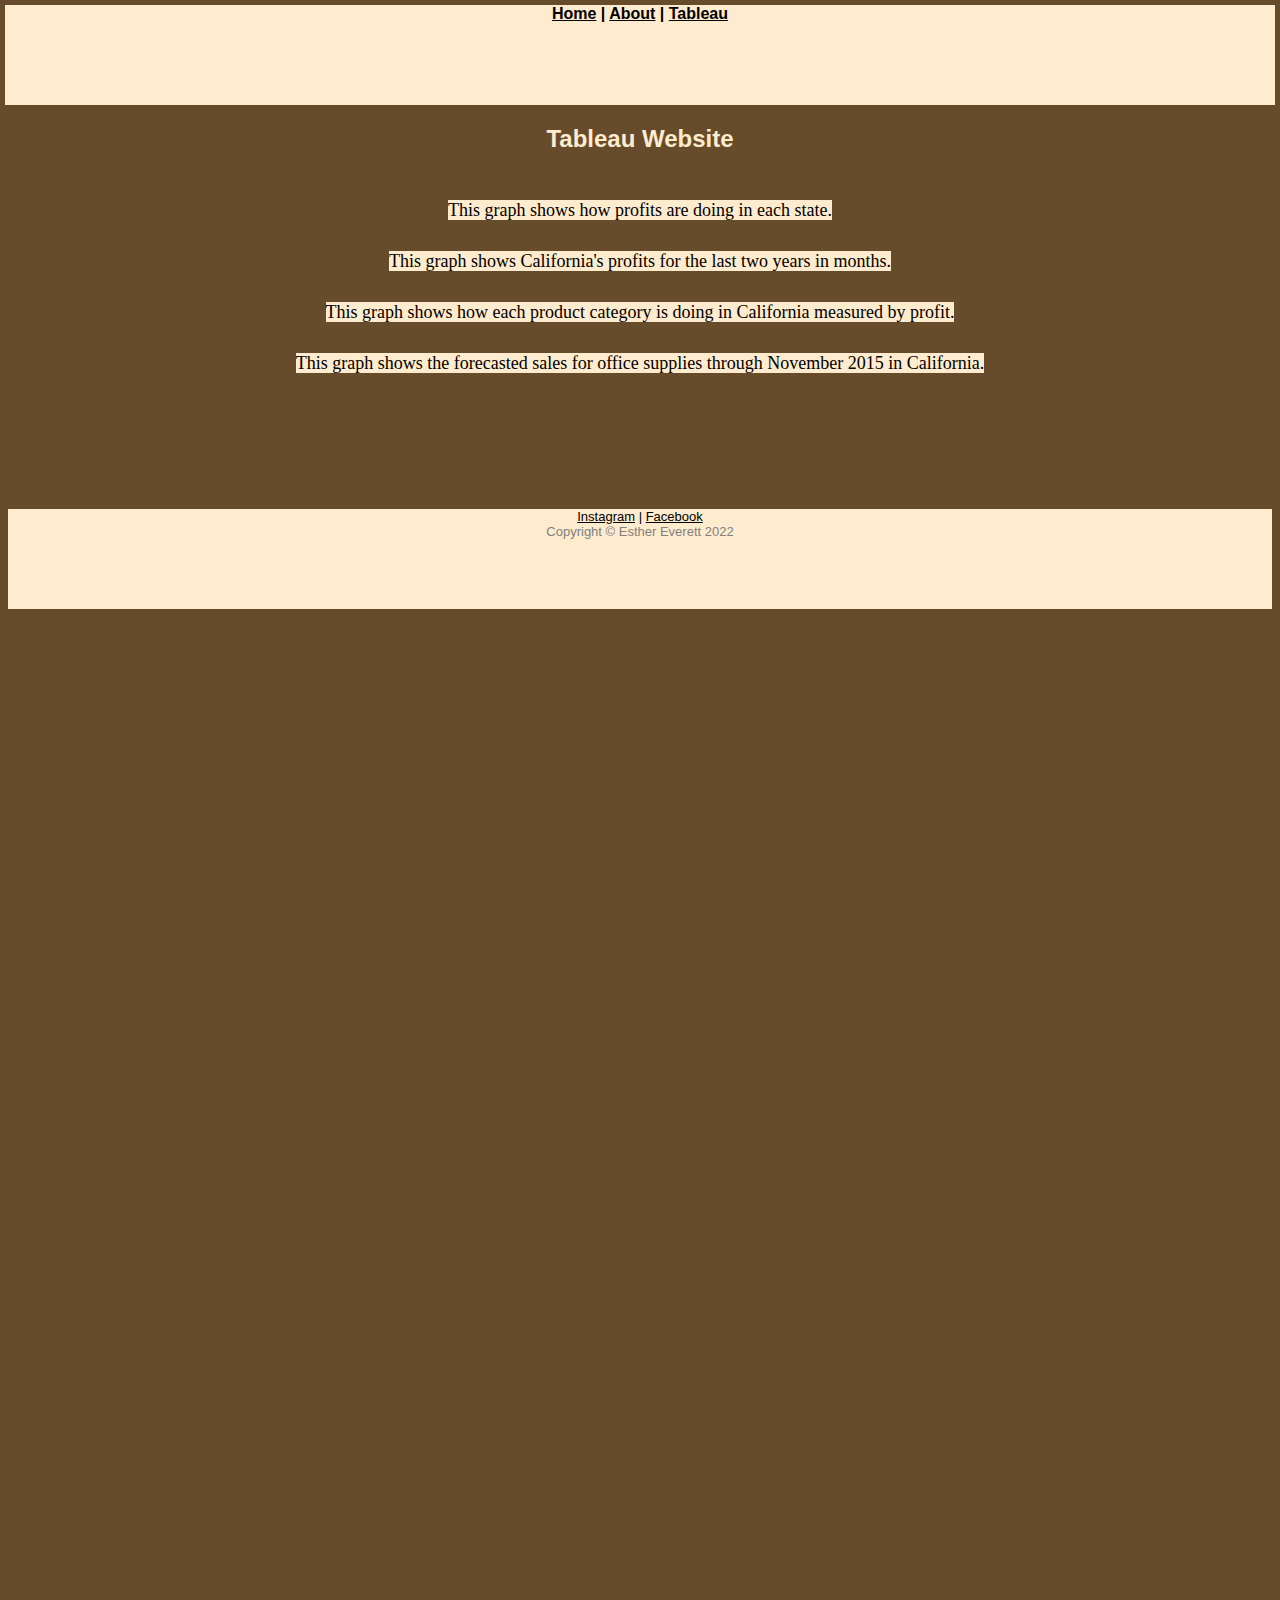
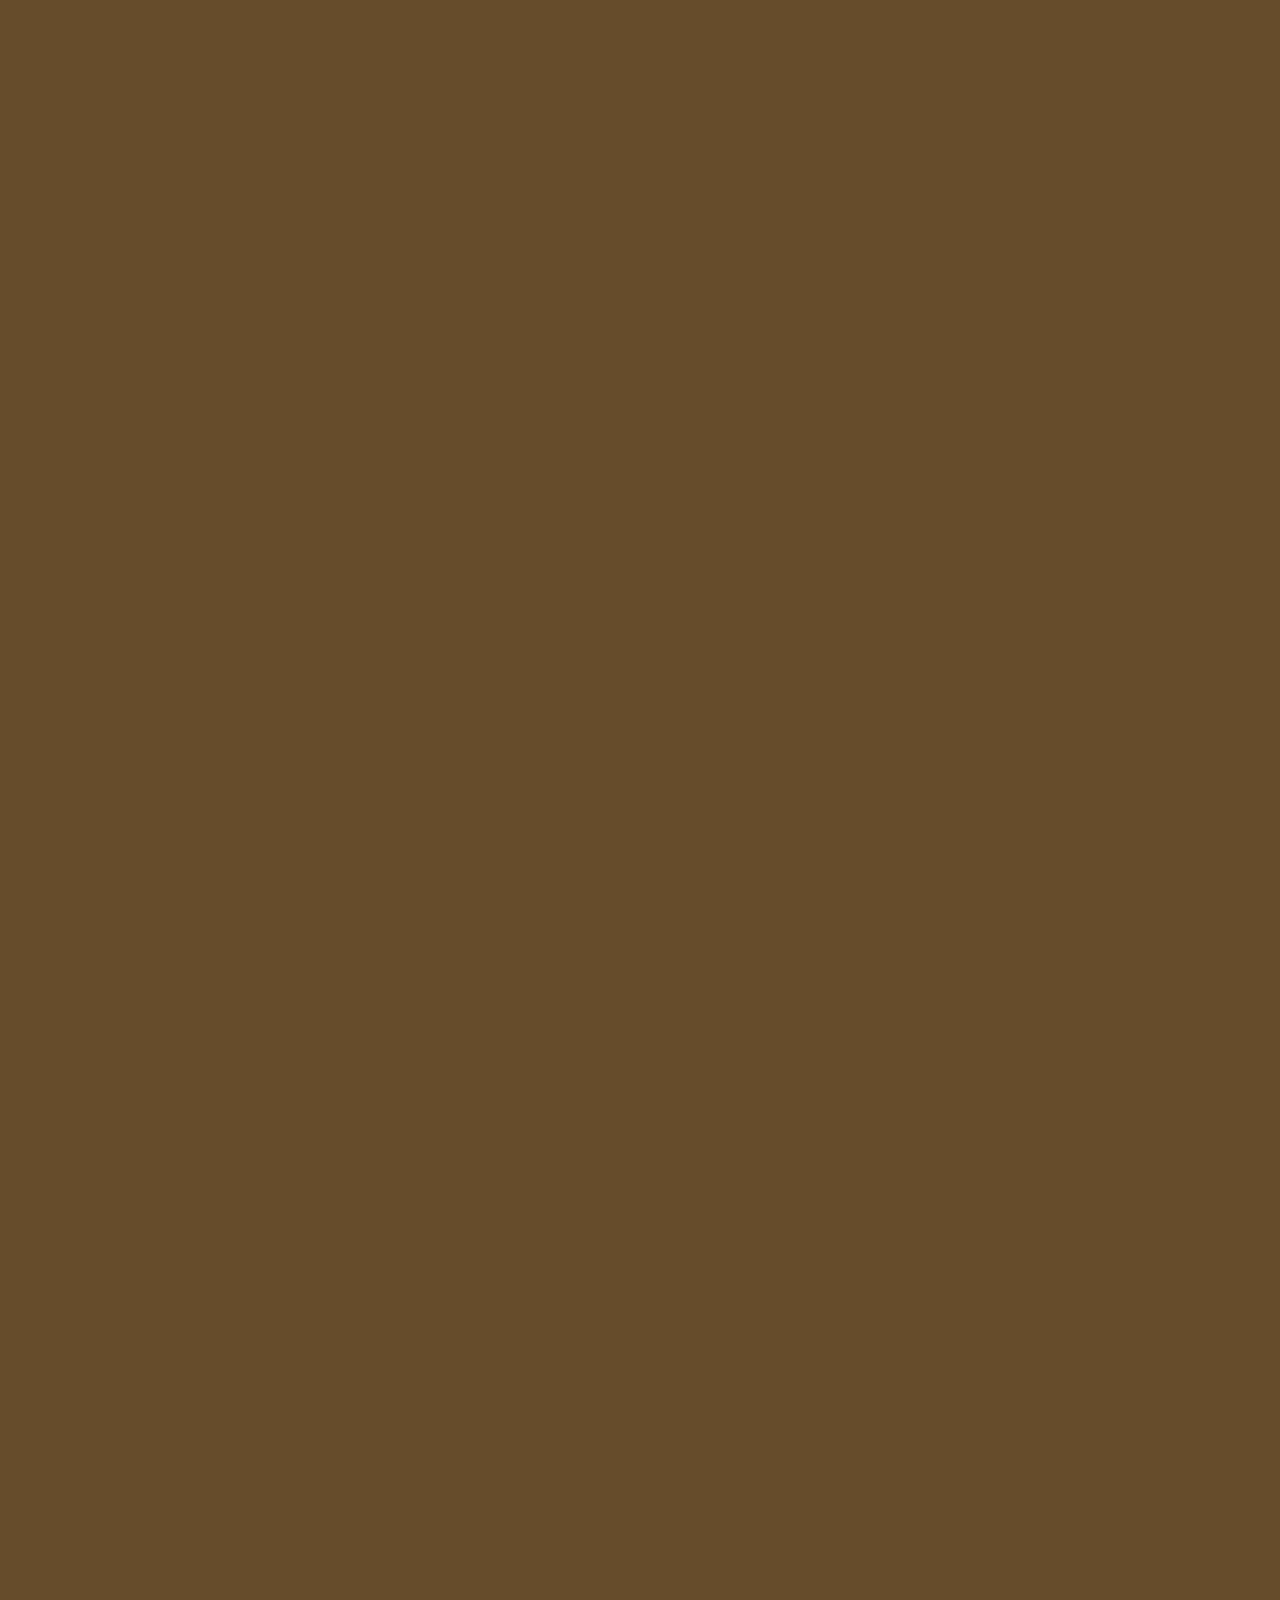
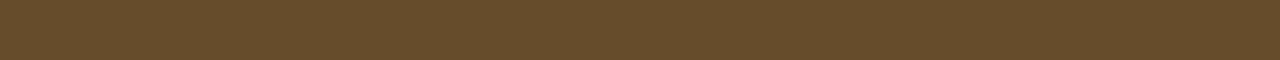
<file: tableau.html>
<!--Esther Everett-->
<!--last day edited:4/15/22-->
<!DOCTYPE html>
<html lang="en">
    <head class="header">
        <title>Esther Everett - Tableau</title>
        <link href="../styles/bootstyles.css" type="text/css" rel="stylesheet"/>
    </head>
    <body>
        <div class="common header">
            <a href="../index.html" class="black">Home</a><span class="black"> |</span>
            <a href="education.html" class="black">About</a><span class="black"> |</span>
            <a href="tableau.html" class="black">Tableau</a>
        </div>
            <div class="common mainbody">Tableau Website</div>
            <div class='q1-4 q1' id='viz1649818713213' style='position: relative'><noscript><a href='#'><img alt='State profits' src='https:&#47;&#47;public.tableau.com&#47;static&#47;images&#47;Q1&#47;Q1_16498185648980&#47;Sheet1&#47;1_rss.png' style='border: none' /></a></noscript><object class='tableauViz'  style='display:none;'><param name='host_url' value='https%3A%2F%2Fpublic.tableau.com%2F' /> <param name='embed_code_version' value='3' /> <param name='path' value='views&#47;Q1_16498185648980&#47;Sheet1?:language=en-US&amp;:embed=true&amp;publish=yes' /> <param name='toolbar' value='yes' /><param name='static_image' value='https:&#47;&#47;public.tableau.com&#47;static&#47;images&#47;Q1&#47;Q1_16498185648980&#47;Sheet1&#47;1.png' /> <param name='animate_transition' value='yes' /><param name='display_static_image' value='yes' /><param name='display_spinner' value='yes' /><param name='display_overlay' value='yes' /><param name='display_count' value='yes' /><param name='language' value='en-US' /><param name='filter' value='publish=yes' /></object></div>                <script type='text/javascript'>                    var divElement = document.getElementById('viz1649818713213');                    var vizElement = divElement.getElementsByTagName('object')[0];                    vizElement.style.width='100%';vizElement.style.height=(divElement.offsetWidth*0.75)+'px';                    var scriptElement = document.createElement('script');                    scriptElement.src = 'https://public.tableau.com/javascripts/api/viz_v1.js';                    vizElement.parentNode.insertBefore(scriptElement, vizElement);                </script>
            <span class="descriptionboxes">This graph shows how profits are doing in each state.</span>
            <div class='q1-4' id='viz1649878842062' style='position: relative'><noscript><a href='#'><img alt='Last two years profit in CA' src='https:&#47;&#47;public.tableau.com&#47;static&#47;images&#47;Q2&#47;Q2_16498772344620&#47;Sheet2&#47;1_rss.png' style='border: none' /></a></noscript><object class='tableauViz'  style='display:none;'><param name='host_url' value='https%3A%2F%2Fpublic.tableau.com%2F' /> <param name='embed_code_version' value='3' /> <param name='site_root' value='' /><param name='name' value='Q2_16498772344620&#47;Sheet2' /><param name='tabs' value='no' /><param name='toolbar' value='yes' /><param name='static_image' value='https:&#47;&#47;public.tableau.com&#47;static&#47;images&#47;Q2&#47;Q2_16498772344620&#47;Sheet2&#47;1.png' /> <param name='animate_transition' value='yes' /><param name='display_static_image' value='yes' /><param name='display_spinner' value='yes' /><param name='display_overlay' value='yes' /><param name='display_count' value='yes' /><param name='language' value='en-US' /><param name='filter' value='publish=yes' /></object></div>                <script type='text/javascript'>                    var divElement = document.getElementById('viz1649878842062');                    var vizElement = divElement.getElementsByTagName('object')[0];                    vizElement.style.width='100%';vizElement.style.height=(divElement.offsetWidth*0.75)+'px';                    var scriptElement = document.createElement('script');                    scriptElement.src = 'https://public.tableau.com/javascripts/api/viz_v1.js';                    vizElement.parentNode.insertBefore(scriptElement, vizElement);                </script>
            <span class="descriptionboxes">This graph shows California's profits for the last two years in months.</span>
            <div class='q1-4' id='viz1649879221941' style='position: relative'><noscript><a href='#'><img alt='Product category profits in CA' src='https:&#47;&#47;public.tableau.com&#47;static&#47;images&#47;Q3&#47;Q3_16498775745160&#47;Sheet3&#47;1_rss.png' style='border: none' /></a></noscript><object class='tableauViz'  style='display:none;'><param name='host_url' value='https%3A%2F%2Fpublic.tableau.com%2F' /> <param name='embed_code_version' value='3' /> <param name='site_root' value='' /><param name='name' value='Q3_16498775745160&#47;Sheet3' /><param name='tabs' value='no' /><param name='toolbar' value='yes' /><param name='static_image' value='https:&#47;&#47;public.tableau.com&#47;static&#47;images&#47;Q3&#47;Q3_16498775745160&#47;Sheet3&#47;1.png' /> <param name='animate_transition' value='yes' /><param name='display_static_image' value='yes' /><param name='display_spinner' value='yes' /><param name='display_overlay' value='yes' /><param name='display_count' value='yes' /><param name='language' value='en-US' /><param name='filter' value='publish=yes' /></object></div>                <script type='text/javascript'>                    var divElement = document.getElementById('viz1649879221941');                    var vizElement = divElement.getElementsByTagName('object')[0];                    vizElement.style.width='100%';vizElement.style.height=(divElement.offsetWidth*0.75)+'px';                    var scriptElement = document.createElement('script');                    scriptElement.src = 'https://public.tableau.com/javascripts/api/viz_v1.js';                    vizElement.parentNode.insertBefore(scriptElement, vizElement);                </script>
            <span class="descriptionboxes">This graph shows how each product category is doing in California measured by profit.</span>
            <div class='q1-4' id='viz1650043456709' style='position: relative'><noscript><a href='#'><img alt='Forecasted office supply sales through Nov 2015 in CA' src='https:&#47;&#47;public.tableau.com&#47;static&#47;images&#47;Q4&#47;Q4_16498787172700&#47;Sheet4&#47;1_rss.png' style='border: none' /></a></noscript><object class='tableauViz'  style='display:none;'><param name='host_url' value='https%3A%2F%2Fpublic.tableau.com%2F' /> <param name='embed_code_version' value='3' /> <param name='site_root' value='' /><param name='name' value='Q4_16498787172700&#47;Sheet4' /><param name='tabs' value='no' /><param name='toolbar' value='yes' /><param name='static_image' value='https:&#47;&#47;public.tableau.com&#47;static&#47;images&#47;Q4&#47;Q4_16498787172700&#47;Sheet4&#47;1.png' /> <param name='animate_transition' value='yes' /><param name='display_static_image' value='yes' /><param name='display_spinner' value='yes' /><param name='display_overlay' value='yes' /><param name='display_count' value='yes' /><param name='language' value='en-US' /><param name='filter' value='publish=yes' /></object></div>                <script type='text/javascript'>                    var divElement = document.getElementById('viz1650043456709');                    var vizElement = divElement.getElementsByTagName('object')[0];                    vizElement.style.width='100%';vizElement.style.height=(divElement.offsetWidth*0.75)+'px';                    var scriptElement = document.createElement('script');                    scriptElement.src = 'https://public.tableau.com/javascripts/api/viz_v1.js';                    vizElement.parentNode.insertBefore(scriptElement, vizElement);                </script>
            <span class="descriptionboxes">This graph shows the forecasted sales for office supplies through November 2015 in California.</span>
            <p>&nbsp;</p>
            <p>&nbsp;</p>
            <p>&nbsp;</p>
        <div class="footer">
            <a class="black" href="https://www.instagram.com/esther_everett/">Instagram</a><span class="black"> |</span>
            <a class="black" href="https://www.facebook.com/esther.everett.7127">Facebook</a>
            <br>
            Copyright &copy; Esther Everett 2022
        </div>
    </body>
</html>
</file>
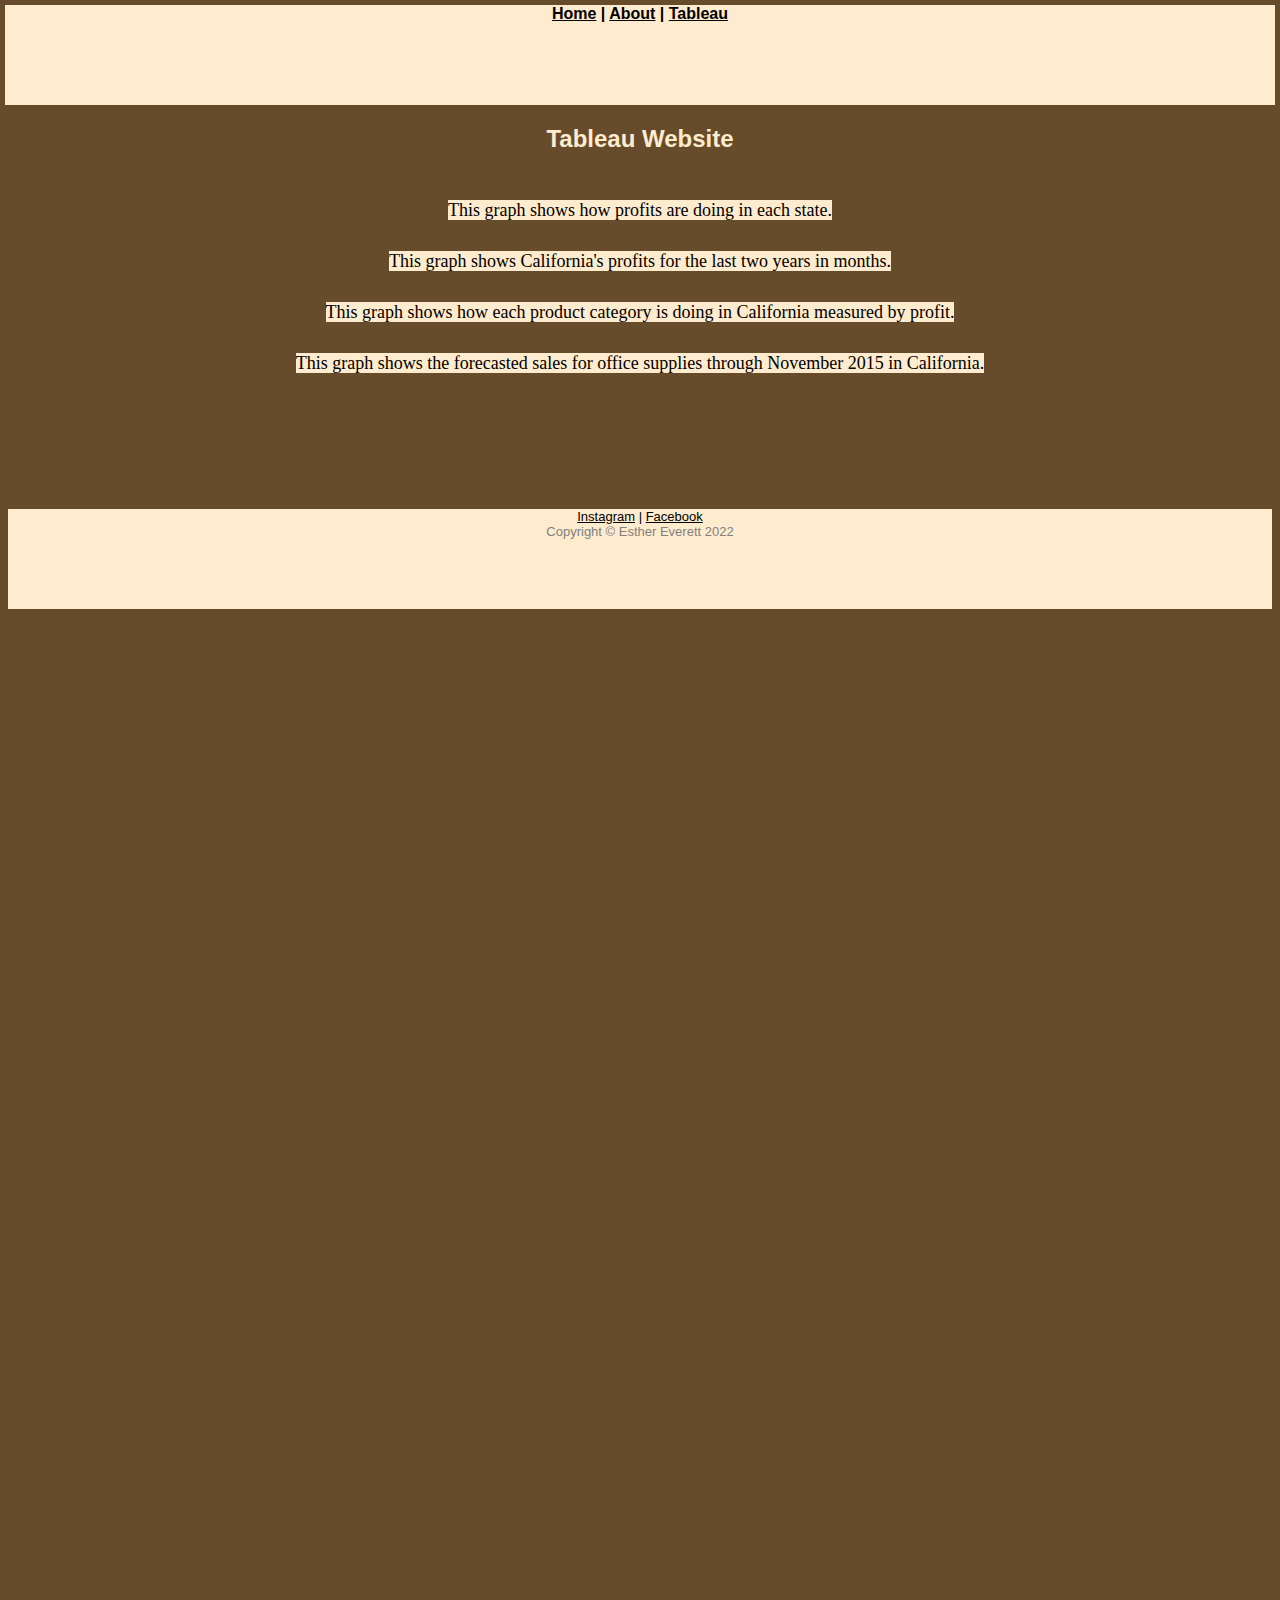
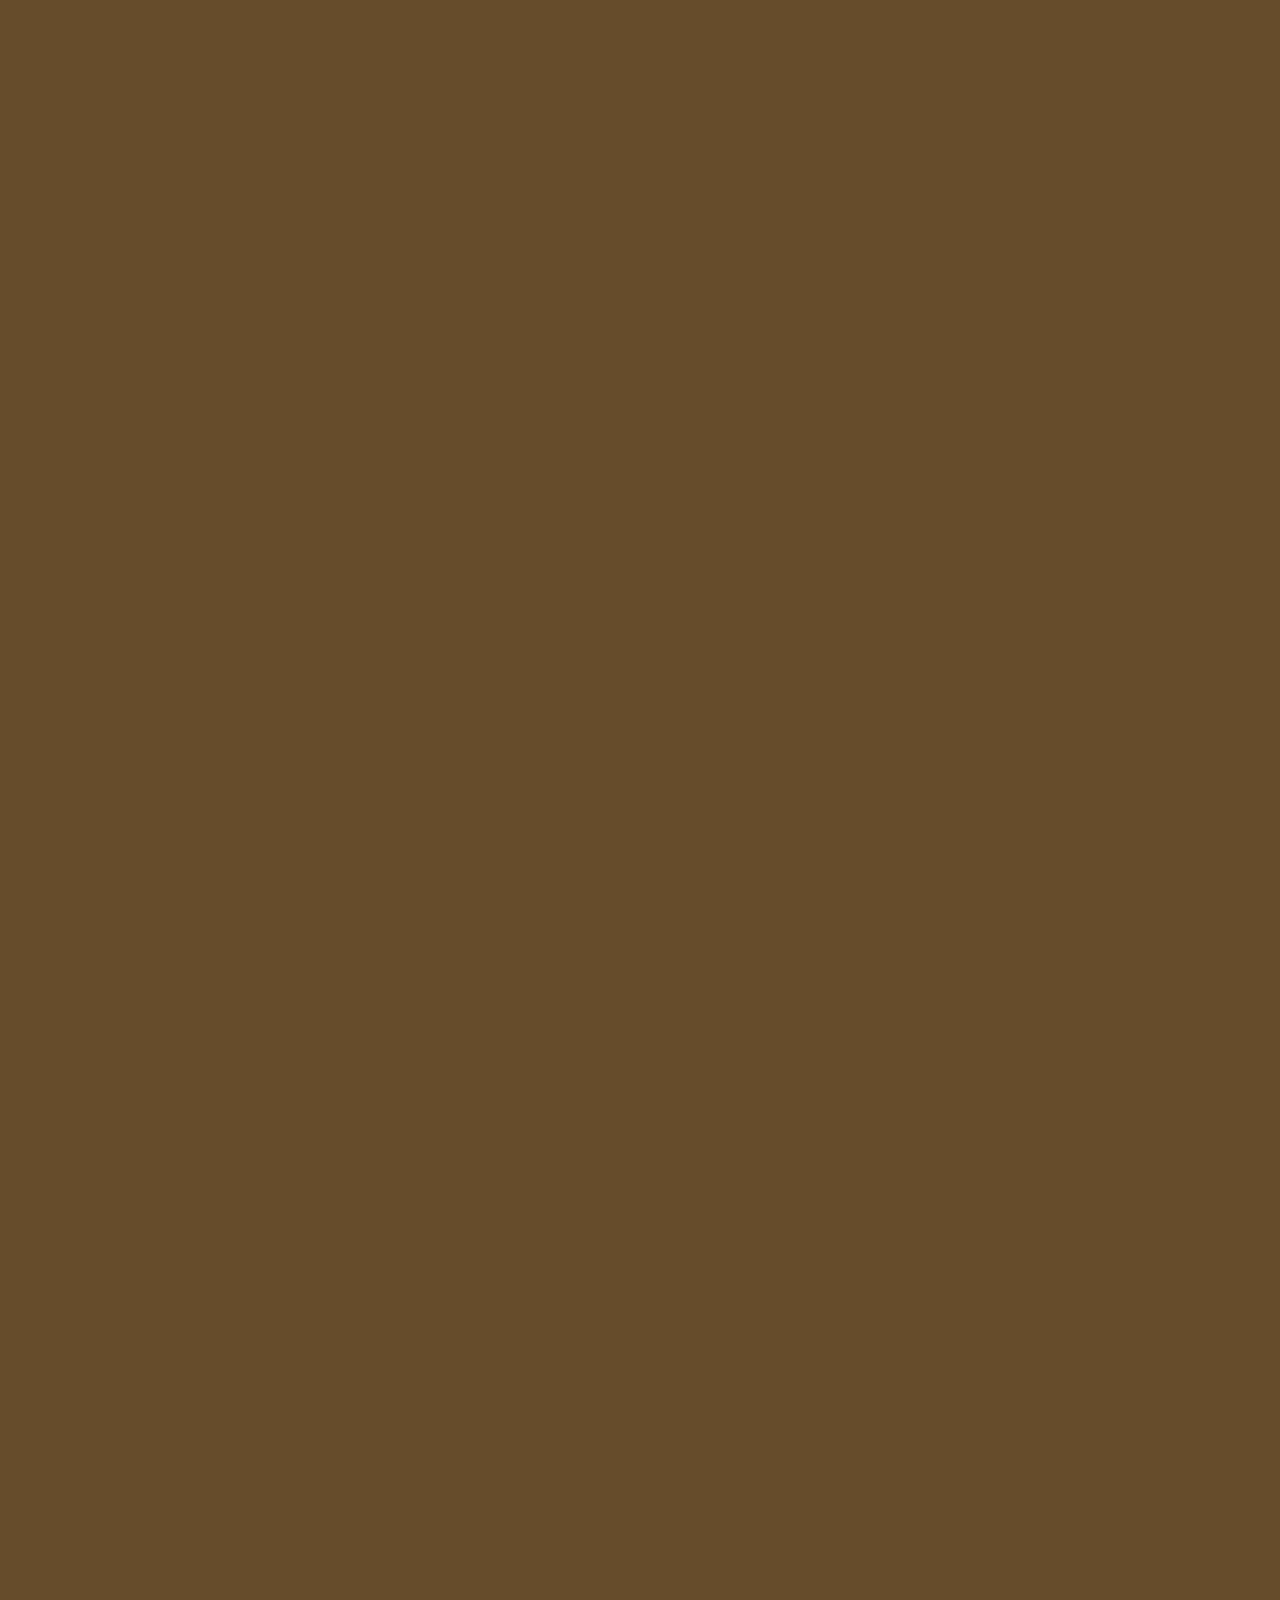
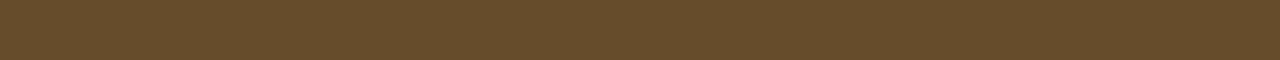
<file: html/tableau.html>
<!--Esther Everett-->
<!--last day edited:4/15/22-->
<!DOCTYPE html>
<html lang="en">
    <head class="header">
        <title>Esther Everett - Tableau</title>
        <link href="../styles/bootstyles.css" type="text/css" rel="stylesheet"/>
    </head>
    <body>
        <div class="common header">
            <a href="../index.html" class="black">Home</a><span class="black"> |</span>
            <a href="education.html" class="black">About</a><span class="black"> |</span>
            <a href="tableau.html" class="black">Tableau</a>
        </div>
            <div class="common mainbody">Tableau Website</div>
            <div class='q1-4 q1' id='viz1649818713213' style='position: relative'><noscript><a href='#'><img alt='State profits' src='https:&#47;&#47;public.tableau.com&#47;static&#47;images&#47;Q1&#47;Q1_16498185648980&#47;Sheet1&#47;1_rss.png' style='border: none' /></a></noscript><object class='tableauViz'  style='display:none;'><param name='host_url' value='https%3A%2F%2Fpublic.tableau.com%2F' /> <param name='embed_code_version' value='3' /> <param name='path' value='views&#47;Q1_16498185648980&#47;Sheet1?:language=en-US&amp;:embed=true&amp;publish=yes' /> <param name='toolbar' value='yes' /><param name='static_image' value='https:&#47;&#47;public.tableau.com&#47;static&#47;images&#47;Q1&#47;Q1_16498185648980&#47;Sheet1&#47;1.png' /> <param name='animate_transition' value='yes' /><param name='display_static_image' value='yes' /><param name='display_spinner' value='yes' /><param name='display_overlay' value='yes' /><param name='display_count' value='yes' /><param name='language' value='en-US' /><param name='filter' value='publish=yes' /></object></div>                <script type='text/javascript'>                    var divElement = document.getElementById('viz1649818713213');                    var vizElement = divElement.getElementsByTagName('object')[0];                    vizElement.style.width='100%';vizElement.style.height=(divElement.offsetWidth*0.75)+'px';                    var scriptElement = document.createElement('script');                    scriptElement.src = 'https://public.tableau.com/javascripts/api/viz_v1.js';                    vizElement.parentNode.insertBefore(scriptElement, vizElement);                </script>
            <span class="descriptionboxes">This graph shows how profits are doing in each state.</span>
            <div class='q1-4' id='viz1649878842062' style='position: relative'><noscript><a href='#'><img alt='Last two years profit in CA' src='https:&#47;&#47;public.tableau.com&#47;static&#47;images&#47;Q2&#47;Q2_16498772344620&#47;Sheet2&#47;1_rss.png' style='border: none' /></a></noscript><object class='tableauViz'  style='display:none;'><param name='host_url' value='https%3A%2F%2Fpublic.tableau.com%2F' /> <param name='embed_code_version' value='3' /> <param name='site_root' value='' /><param name='name' value='Q2_16498772344620&#47;Sheet2' /><param name='tabs' value='no' /><param name='toolbar' value='yes' /><param name='static_image' value='https:&#47;&#47;public.tableau.com&#47;static&#47;images&#47;Q2&#47;Q2_16498772344620&#47;Sheet2&#47;1.png' /> <param name='animate_transition' value='yes' /><param name='display_static_image' value='yes' /><param name='display_spinner' value='yes' /><param name='display_overlay' value='yes' /><param name='display_count' value='yes' /><param name='language' value='en-US' /><param name='filter' value='publish=yes' /></object></div>                <script type='text/javascript'>                    var divElement = document.getElementById('viz1649878842062');                    var vizElement = divElement.getElementsByTagName('object')[0];                    vizElement.style.width='100%';vizElement.style.height=(divElement.offsetWidth*0.75)+'px';                    var scriptElement = document.createElement('script');                    scriptElement.src = 'https://public.tableau.com/javascripts/api/viz_v1.js';                    vizElement.parentNode.insertBefore(scriptElement, vizElement);                </script>
            <span class="descriptionboxes">This graph shows California's profits for the last two years in months.</span>
            <div class='q1-4' id='viz1649879221941' style='position: relative'><noscript><a href='#'><img alt='Product category profits in CA' src='https:&#47;&#47;public.tableau.com&#47;static&#47;images&#47;Q3&#47;Q3_16498775745160&#47;Sheet3&#47;1_rss.png' style='border: none' /></a></noscript><object class='tableauViz'  style='display:none;'><param name='host_url' value='https%3A%2F%2Fpublic.tableau.com%2F' /> <param name='embed_code_version' value='3' /> <param name='site_root' value='' /><param name='name' value='Q3_16498775745160&#47;Sheet3' /><param name='tabs' value='no' /><param name='toolbar' value='yes' /><param name='static_image' value='https:&#47;&#47;public.tableau.com&#47;static&#47;images&#47;Q3&#47;Q3_16498775745160&#47;Sheet3&#47;1.png' /> <param name='animate_transition' value='yes' /><param name='display_static_image' value='yes' /><param name='display_spinner' value='yes' /><param name='display_overlay' value='yes' /><param name='display_count' value='yes' /><param name='language' value='en-US' /><param name='filter' value='publish=yes' /></object></div>                <script type='text/javascript'>                    var divElement = document.getElementById('viz1649879221941');                    var vizElement = divElement.getElementsByTagName('object')[0];                    vizElement.style.width='100%';vizElement.style.height=(divElement.offsetWidth*0.75)+'px';                    var scriptElement = document.createElement('script');                    scriptElement.src = 'https://public.tableau.com/javascripts/api/viz_v1.js';                    vizElement.parentNode.insertBefore(scriptElement, vizElement);                </script>
            <span class="descriptionboxes">This graph shows how each product category is doing in California measured by profit.</span>
            <div class='q1-4' id='viz1650043456709' style='position: relative'><noscript><a href='#'><img alt='Forecasted office supply sales through Nov 2015 in CA' src='https:&#47;&#47;public.tableau.com&#47;static&#47;images&#47;Q4&#47;Q4_16498787172700&#47;Sheet4&#47;1_rss.png' style='border: none' /></a></noscript><object class='tableauViz'  style='display:none;'><param name='host_url' value='https%3A%2F%2Fpublic.tableau.com%2F' /> <param name='embed_code_version' value='3' /> <param name='site_root' value='' /><param name='name' value='Q4_16498787172700&#47;Sheet4' /><param name='tabs' value='no' /><param name='toolbar' value='yes' /><param name='static_image' value='https:&#47;&#47;public.tableau.com&#47;static&#47;images&#47;Q4&#47;Q4_16498787172700&#47;Sheet4&#47;1.png' /> <param name='animate_transition' value='yes' /><param name='display_static_image' value='yes' /><param name='display_spinner' value='yes' /><param name='display_overlay' value='yes' /><param name='display_count' value='yes' /><param name='language' value='en-US' /><param name='filter' value='publish=yes' /></object></div>                <script type='text/javascript'>                    var divElement = document.getElementById('viz1650043456709');                    var vizElement = divElement.getElementsByTagName('object')[0];                    vizElement.style.width='100%';vizElement.style.height=(divElement.offsetWidth*0.75)+'px';                    var scriptElement = document.createElement('script');                    scriptElement.src = 'https://public.tableau.com/javascripts/api/viz_v1.js';                    vizElement.parentNode.insertBefore(scriptElement, vizElement);                </script>
            <span class="descriptionboxes">This graph shows the forecasted sales for office supplies through November 2015 in California.</span>
            <p>&nbsp;</p>
            <p>&nbsp;</p>
            <p>&nbsp;</p>
        <div class="footer">
            <a class="black" href="https://www.instagram.com/esther_everett/">Instagram</a><span class="black"> |</span>
            <a class="black" href="https://www.facebook.com/esther.everett.7127">Facebook</a>
            <br>
            Copyright &copy; Esther Everett 2022
        </div>
    </body>
</file>
<file: styles/bootstyles.css>
body{
    background-color: rgb(102, 76, 43);
    font-family: Arial, Helvetica, sans-serif;
    font-size: large;
    text-align: center;
}

.common{
    position: absolute;
}

.header{
    background-color: blanchedalmond;
    top: 5px;
    left: 5px;
    right: 5px;
    height: 100px;
    font-weight: bold;
    font-size: medium;
}

.mainbody{
    margin-top: 15px;
    top: 110px;
    left: 5px;
    right: 5px;
    height: 3135px;
    bottom: 110px;
    color: blanchedalmond;
    font-size: x-large;
    font-weight: bolder;
}

.footer{
    background-color: blanchedalmond;
    height: 100px;
    font-size: small;
    color: grey;
    position: relative;
}

.q1-4{
    width: 70%;
    height: auto;
    margin-left: auto;
    margin-right: auto;
    margin-top: 30px;
    margin-bottom: 30px;
}

.q1{
    margin-top: 200px;
}

.black{
    color: black;
}

.descriptionboxes{
    background-color: blanchedalmond;
    color: black;
    font-size: large;
    font-family: 'Times New Roman', Times, serif;
}
</file>
